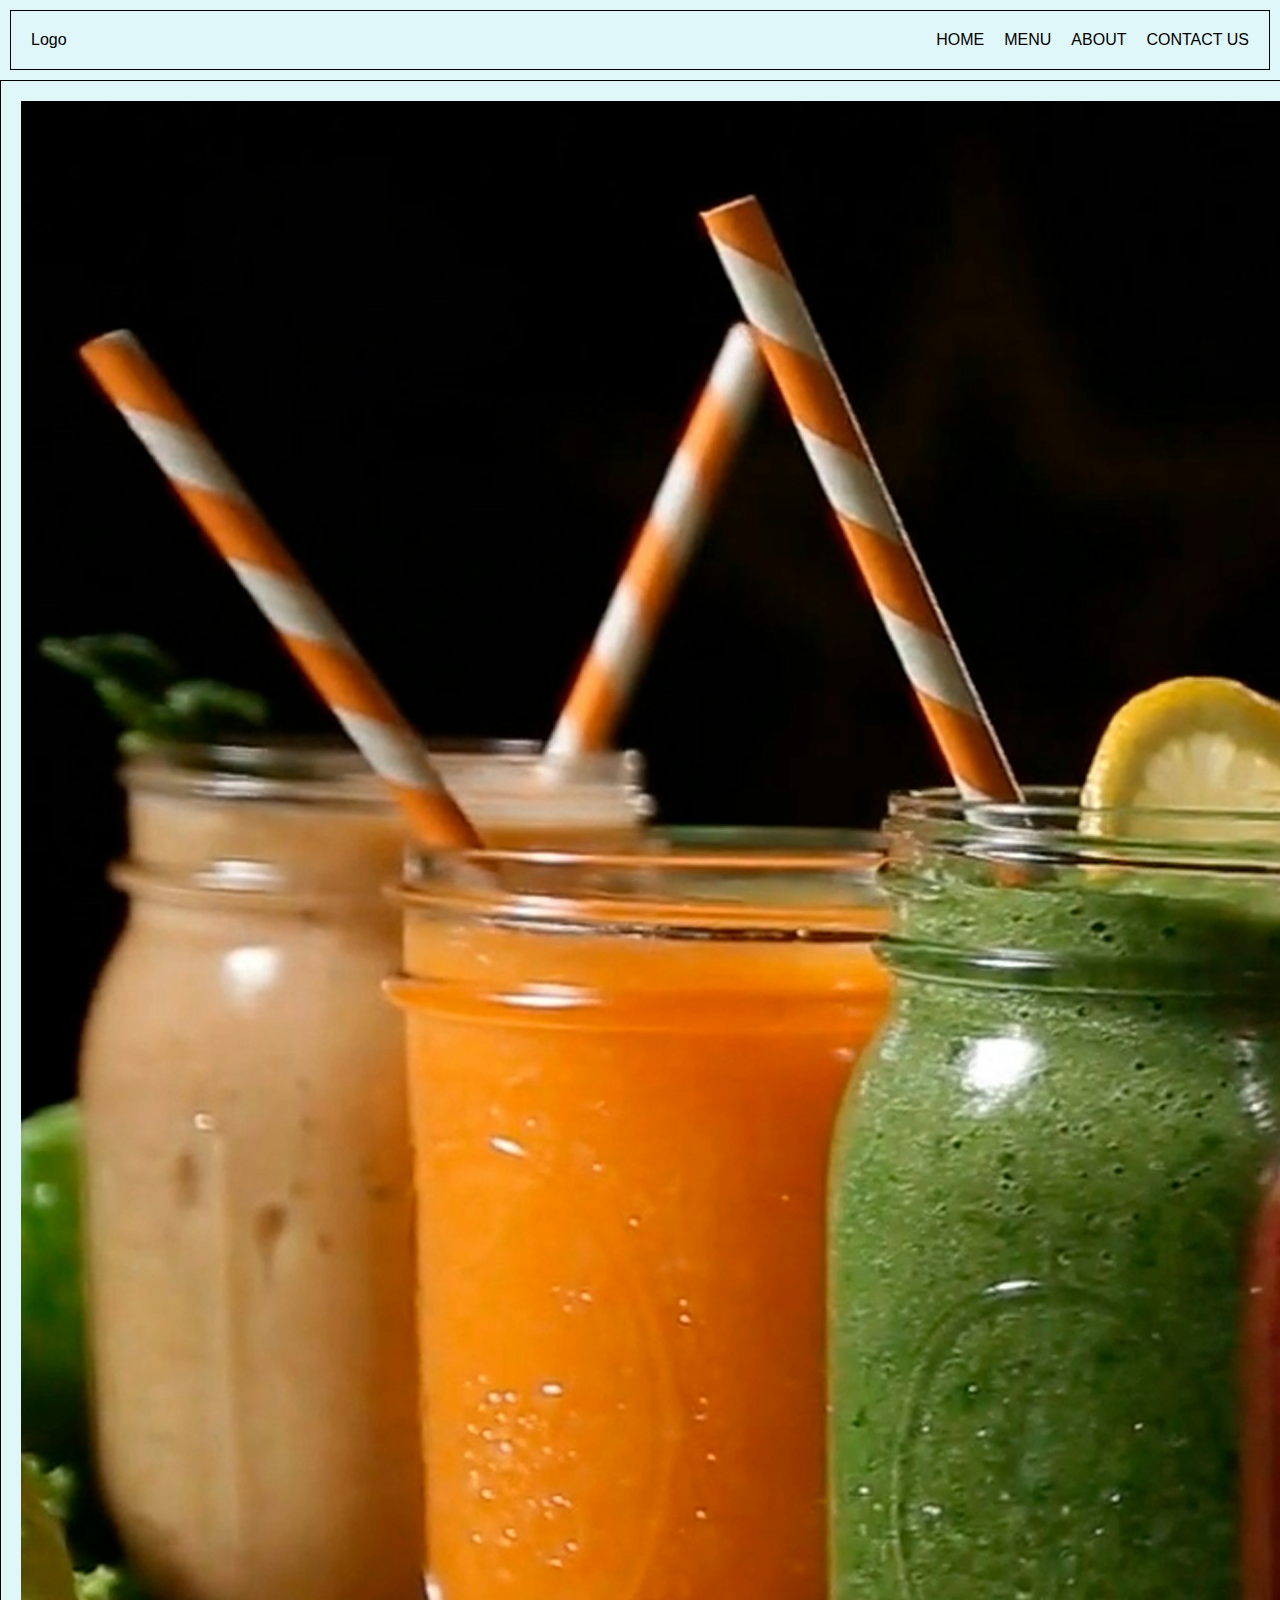
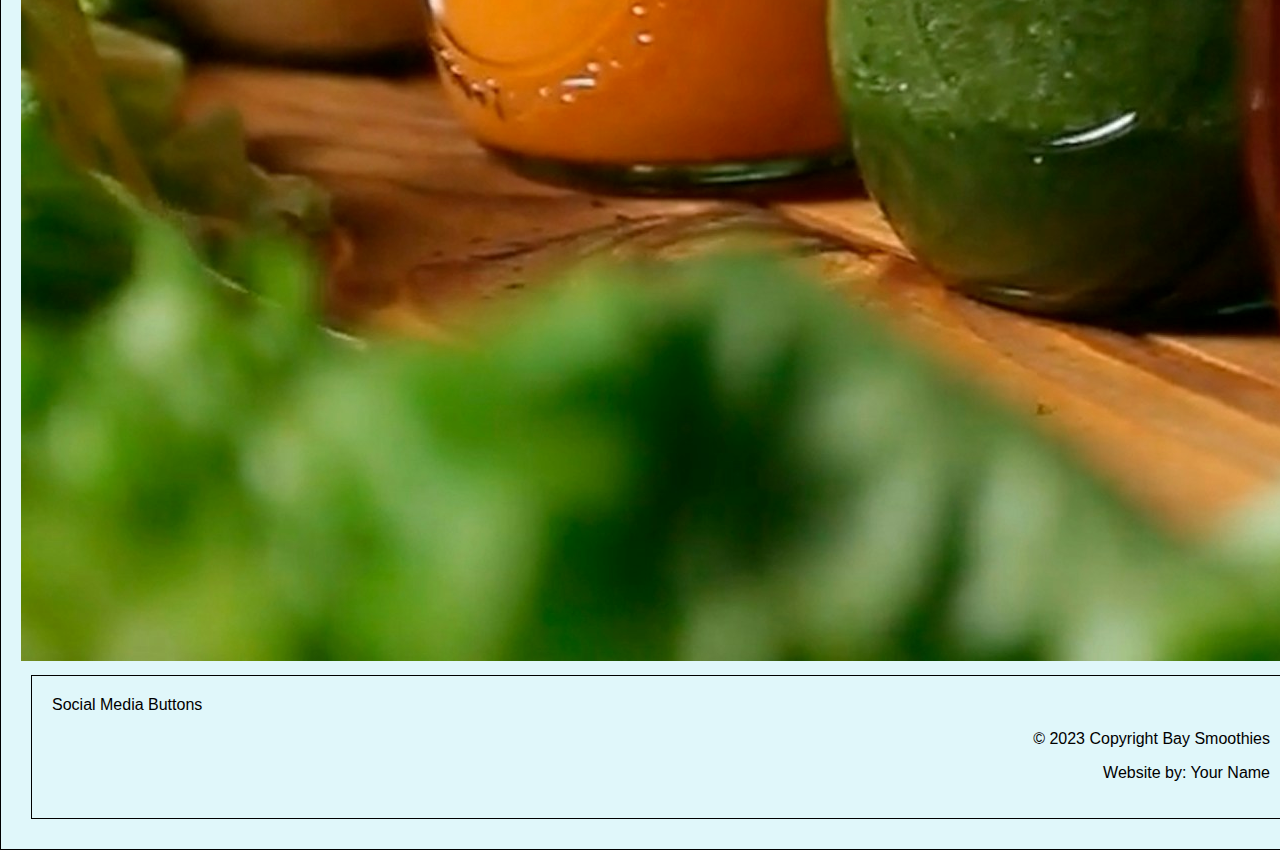
<file: index.html>
<!DOCTYPE html>
<html lang="en">
<head>
    <meta charset="UTF-8">
    <meta name="viewport" content="width=device-width, initial-scale=1.0">
    <title>Bay Smoothies</title>
    <link rel="stylesheet" href="style.css">
</head>
<body>
    <header>
        <div class="logo">Logo</div>
        <nav class="menu">
            <ul>
                <li><a href="index.html">HOME</a></li>
                <li><a href="menu.html">MENU</a></li>
                <li><a href="about.html">ABOUT</a></li>
                <li><a href="contact.html">CONTACT US</a></li>
            </ul>
        </nav>
    </header>

    <main class="smoothies-image">
        <img src="images/smoothie.jpg" alt="Delicious Smoothie"
    </main>

    <footer class="footer">
        <div class="social-media">
            Social Media Buttons
            <!-- Add social media icons/links here -->
        </div>
        <div class="copyright">
            <p>&copy; 2023 Copyright Bay Smoothies</p>
            <p>Website by: Your Name</p>
        </div>
    </footer>
</body>
</html>
</file>
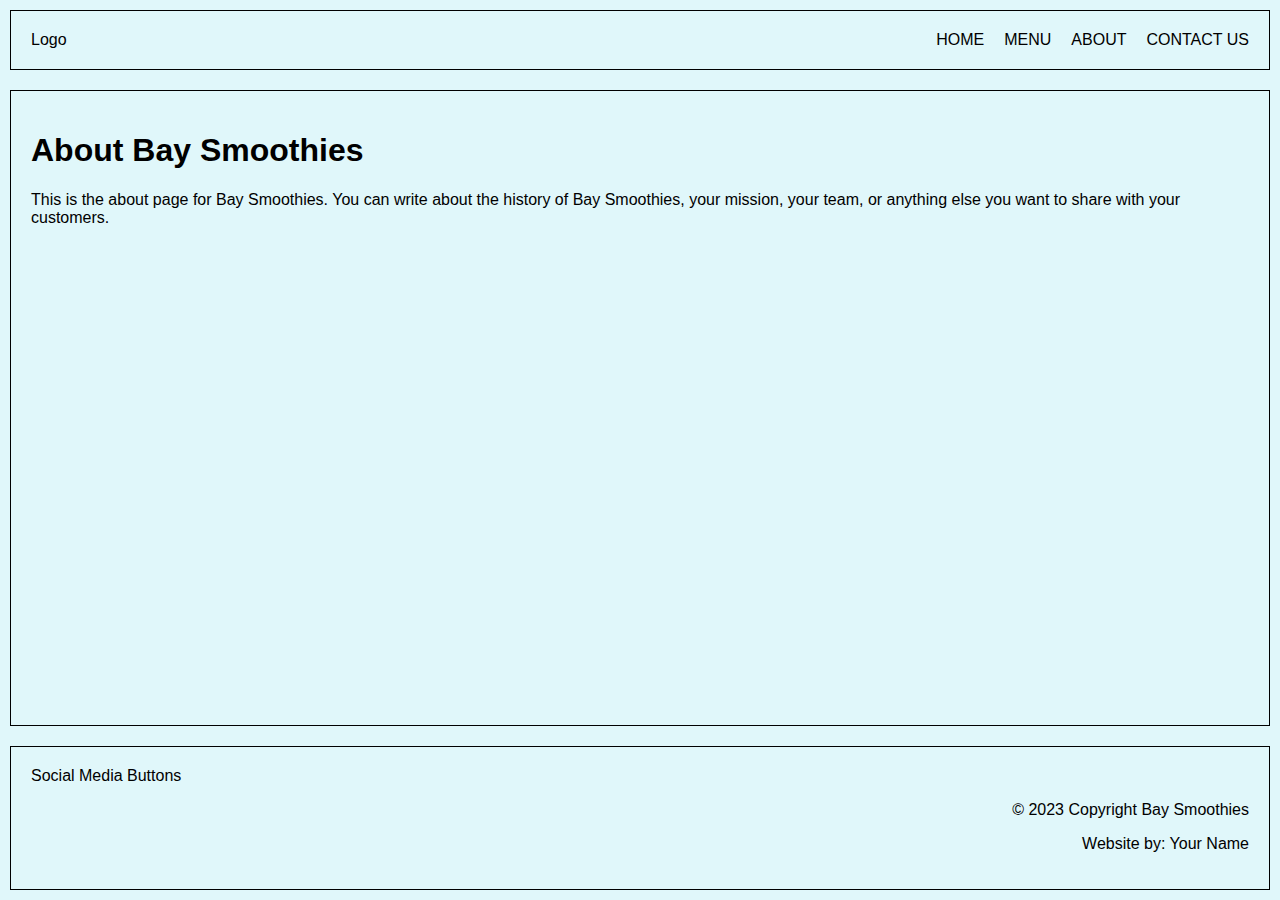
<file: about.html>
<!DOCTYPE html>
<html lang="en">
<head>
    <meta charset="UTF-8">
    <meta name="viewport" content="width=device-width, initial-scale=1.0">
    <title>About Us - Bay Smoothies</title>
    <link rel="stylesheet" href="style.css">
</head>
<body>
    <header>
        <div class="logo">Logo</div>
        <nav class="menu">
            <ul>
                <li><a href="index.html">HOME</a></li>
                <li><a href="menu.html">MENU</a></li>
                <li><a href="about.html">ABOUT</a></li>
                <li><a href="contact.html">CONTACT US</a></li>
            </ul>
        </nav>
    </header>

    <main class="content-area">
        <h1>About Bay Smoothies</h1>
        <p>This is the about page for Bay Smoothies. You can write about the history of Bay Smoothies, your mission, your team, or anything else you want to share with your customers.</p>
    </main>

    <footer class="footer">
        <div class="social-media">
            Social Media Buttons
        </div>
        <div class="copyright">
            <p>&copy; 2023 Copyright Bay Smoothies</p>
            <p>Website by: Your Name</p>
        </div>
    </footer>
</body>
</html>
</file>
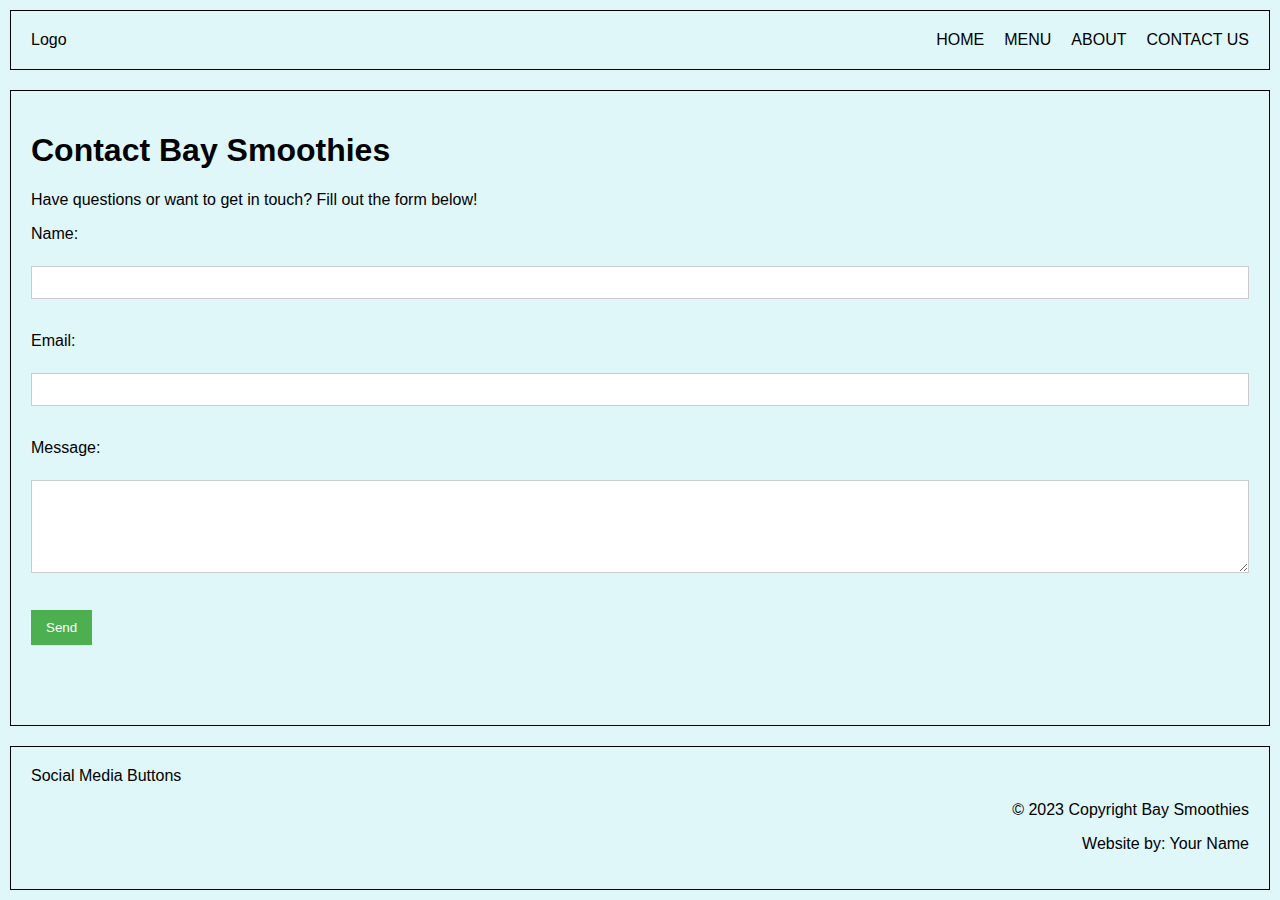
<file: contact.html>
<!DOCTYPE html>
<html lang="en">
<head>
    <meta charset="UTF-8">
    <meta name="viewport" content="width=device-width, initial-scale=1.0">
    <title>Contact Us - Bay Smoothies</title>
    <link rel="stylesheet" href="style.css">
</head>
<body>
    <header>
        <div class="logo">Logo</div>
        <nav class="menu">
            <ul>
                <li><a href="index.html">HOME</a></li>
                <li><a href="menu.html">MENU</a></li>
                <li><a href="about.html">ABOUT</a></li>
                <li><a href="contact.html">CONTACT US</a></li>
            </ul>
        </nav>
    </header>

    <main class="content-area">
        <h1>Contact Bay Smoothies</h1>
        <p>Have questions or want to get in touch? Fill out the form below!</p>

        <form class="contact-form" action="mailto:baysmoothies@example.com" method="post" enctype="text/plain">
            <label for="name">Name:</label><br>
            <input type="text" id="name" name="name"><br><br>

            <label for="email">Email:</label><br>
            <input type="email" id="email" name="email"><br><br>

            <label for="message">Message:</label><br>
            <textarea id="message" name="message" rows="5"></textarea><br><br>

            <input type="submit" value="Send">
        </form>
    </main>

    <footer class="footer">
        <div class="social-media">
            Social Media Buttons
        </div>
        <div class="copyright">
            <p>&copy; 2023 Copyright Bay Smoothies</p>
            <p>Website by: Your Name</p>
        </div>
    </footer>
</body>
</html>
</file>
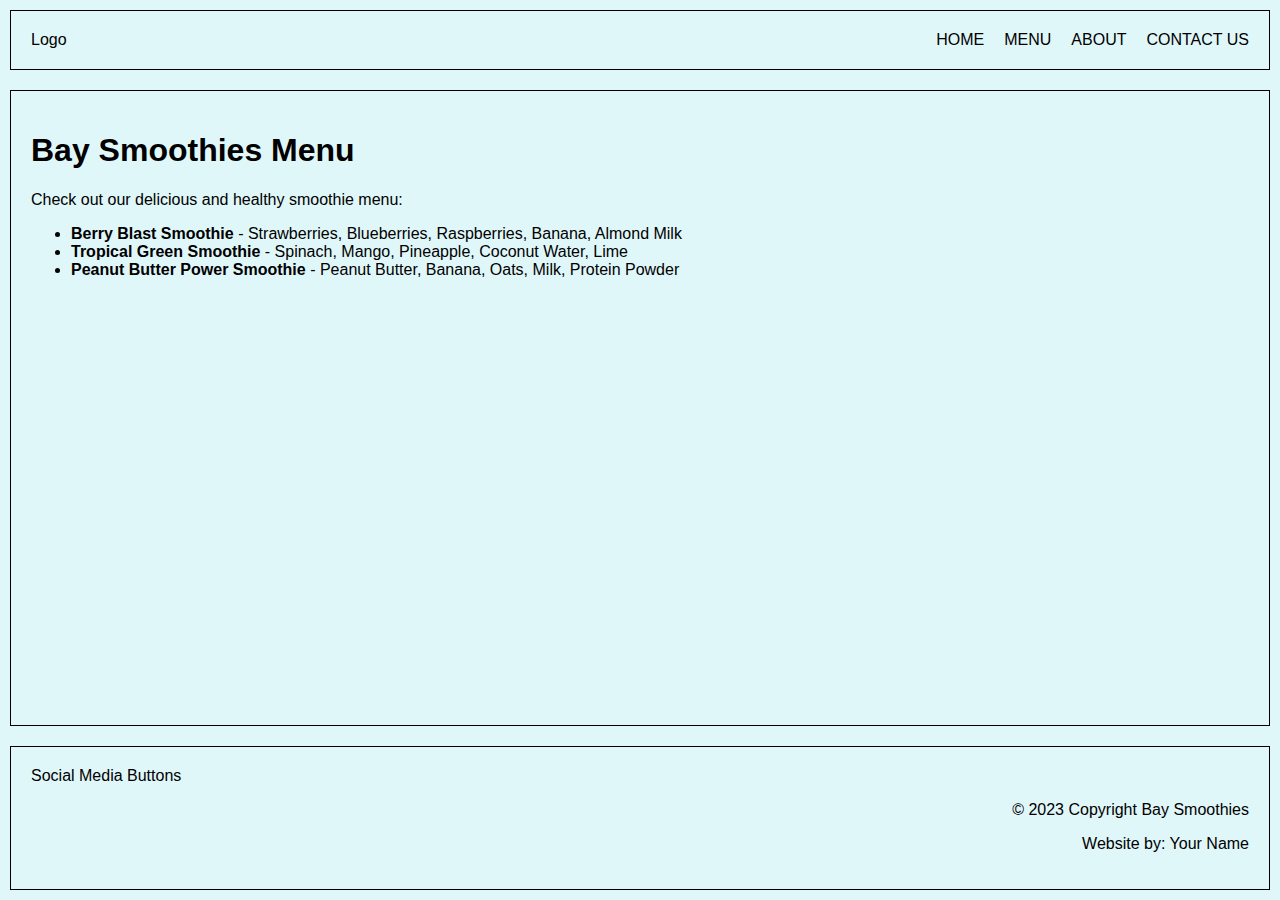
<file: menu.html>
<!DOCTYPE html>
<html lang="en">
<head>
    <meta charset="UTF-8">
    <meta name="viewport" content="width=device-width, initial-scale=1.0">
    <title>Menu - Bay Smoothies</title>
    <link rel="stylesheet" href="style.css">
</head>
<body>
    <header>
        <div class="logo">Logo</div>
        <nav class="menu">
            <ul>
                <li><a href="index.html">HOME</a></li>
                <li><a href="menu.html">MENU</a></li>
                <li><a href="about.html">ABOUT</a></li>
                <li><a href="contact.html">CONTACT US</a></li>
            </ul>
        </nav>
    </header>

    <main class="content-area">
        <h1>Bay Smoothies Menu</h1>
        <p>Check out our delicious and healthy smoothie menu:</p>
        <ul>
            <li><strong>Berry Blast Smoothie</strong> - Strawberries, Blueberries, Raspberries, Banana, Almond Milk</li>
            <li><strong>Tropical Green Smoothie</strong> - Spinach, Mango, Pineapple, Coconut Water, Lime</li>
            <li><strong>Peanut Butter Power Smoothie</strong> - Peanut Butter, Banana, Oats, Milk, Protein Powder</li>
            </ul>
    </main>

    <footer class="footer">
        <div class="social-media">
            Social Media Buttons
        </div>
        <div class="copyright">
            <p>&copy; 2023 Copyright Bay Smoothies</p>
            <p>Website by: Your Name</p>
        </div>
    </footer>
</body>
</html>
</file>
<file: style.css>
body {
    font-family: sans-serif;
    margin: 0;
    padding: 0;
    background-color: #e0f7fa; /* Light blue background from mockup */
    display: flex;
    flex-direction: column;
    min-height: 100vh; /* Ensure footer stays at the bottom */
}

header, .smoothies-image, .footer, .content-area {
    border: 1px solid black; /* Border for mockup boxes */
    background-color: #lightblue; /* Light blue background for boxes */
    padding: 20px;
    margin: 10px;
}

header {
    display: flex;
    justify-content: space-between;
    align-items: center;
}

.logo {
    /* Style logo box if needed */
}

.menu ul {
    list-style: none;
    padding: 0;
    margin: 0;
    display: flex;
}

.menu li {
    margin-left: 20px;
}

.menu a {
    text-decoration: none;
    color: black; /* Or your desired menu link color */
}

.smoothies-image {
    max-width: 100%; /* Image will not exceed its container width */
    height: auto;     /* Maintain aspect ratio */
    display: block;   /* Remove extra space below image */
    margin: 0 auto;   /* Center the image horizontally within its container
}

.footer {
    display: flex;
    justify-content: space-between;
    align-items: center;
}

.social-media {
    /* Style social media buttons box */
}

.copyright {
    text-align: right; /* Align copyright text to the right */
}

.content-area {
    flex-grow: 1;
}

.contact-form label {
    display: block;
    margin-bottom: 5px;
}

.contact-form input[type="text"],
.contact-form input[type="email"],
.contact-form textarea {
    width: 100%;
    padding: 8px;
    margin-bottom: 15px;
    border: 1px solid #ccc;
    box-sizing: border-box; /* To include padding and border in width */
}

.contact-form input[type="submit"] {
    padding: 10px 15px;
    background-color: #4CAF50; /* Green submit button */
    color: white;
    border: none;
    cursor: pointer;
}

.contact-form input[type="submit"]:hover {
    background-color: #45a049;
}
</file>
